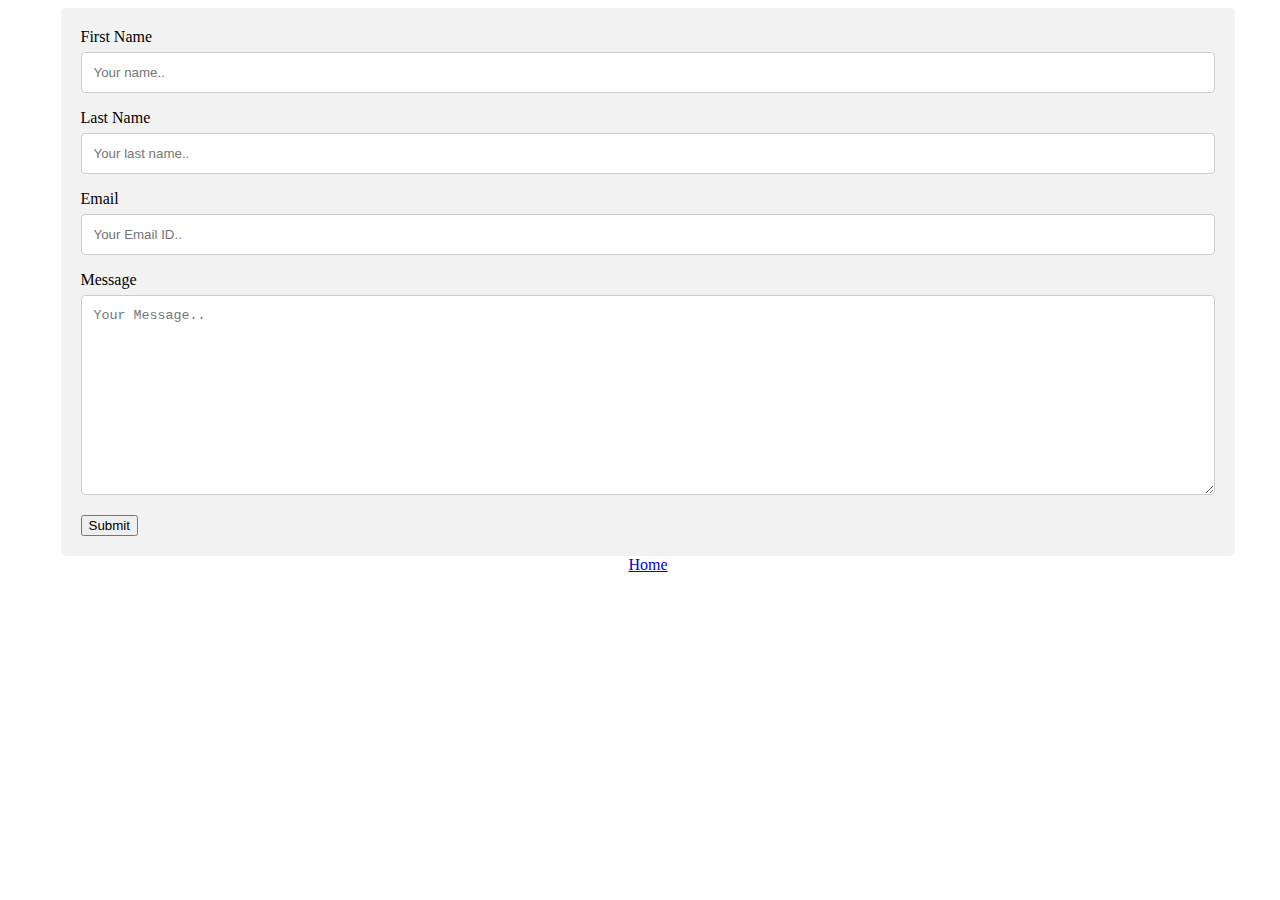
<file: contact.html>
<!DOCTYPE html>
<html lang="en">
<head>
    <meta charset="UTF-8">
    <meta http-equiv="X-UA-Compatible" content="IE=edge">
    <meta name="viewport" content="width=device-width, initial-scale=1.0">
    <link href="./contact.css" rel="stylesheet">
    <title>Contact Form</title>
</head>
<style>
    body {
        width: 100vw;
  display: grid;
  place-items: center;
    }
</style>
<body>

    <div class="container">
        <form id="contact-form" action="mailto:sachinl0har@outlook.com" method="POST" enctype="text/plain">
      
          <label for="fname">First Name</label>
          <input type="text" id="fname" name="firstname" placeholder="Your name..">
      
          <label for="lname">Last Name</label>
          <input type="text" id="lname" name="lastname" placeholder="Your last name..">
      
          <label for="email">Email</label>
          <input type="text" id="email" name="email" placeholder="Your Email ID..">
      
          <label for="message">Message</label>
          <textarea id="message" name="message" placeholder="Your Message.." style="height:200px"></textarea>
      
          <button type="submit"id="submit-form">Submit</button>
      
        </form>
      </div>

    <!-- <div class="message">
        <div>
            Fill out this contact form!
        </div>
        <div>
            I will get back to you soon!
        </div>
    </div>
    <div class="contact-form">
        <iframe src="https://docs.google.com/forms/d/e/1FAIpQLSfM4GodOoRoOspVYz4YoBxImMTrTfBI4ckwjVxNrfV4JD79_w/viewform?embedded=true" width="840" height="609" frameborder="0" marginheight="0" marginwidth="0">Loading…</iframe>
    </div>
    <div class="message"> -->
        <a href="./index.html">Home</a>
    </div>
</body>
<script type="text/javascript">
    var $form = $('form#contact-form'),
    url = 'https://script.google.com/macros/s/AKfycbwq1FoWdBceyy_GK8xRUrzJXoOjg99jktOulbLIavoREOHz8v932Yu58beYtNFWCamm/exec'

$('#submit-form').on('click', function(e) {
  e.preventDefault();
  var jqxhr = $.ajax({
    url: url,
    method: "GET",
    dataType: "json",
    data: $form.serializeObject()
  }).success(
    // do something
  );
})
  </script>
</html>
</file>
<file: contact.css>
/* Style inputs with type="text", select elements and textareas */
input[type=text], select, textarea {
    width: 100%; /* Full width */
    padding: 12px; /* Some padding */ 
    border: 1px solid #ccc; /* Gray border */
    border-radius: 4px; /* Rounded borders */
    box-sizing: border-box; /* Make sure that padding and width stays in place */
    margin-top: 6px; /* Add a top margin */
    margin-bottom: 16px; /* Bottom margin */
    resize: vertical /* Allow the user to vertically resize the textarea (not horizontally) */
  }
  
  /* Style the submit button with a specific background color etc */
  input[type=submit] {
    background-color: #ff0000;
    color: white;
    padding: 12px 20px;
    border: none;
    border-radius: 4px;
    cursor: pointer;
  }
  
  /* When moving the mouse over the submit button, add a darker green color */
  input[type=submit]:hover {
    background-color: #00b846;
  }
  
  /* Add a background color and some padding around the form */
  .container {
    border-radius: 5px;
    background-color: #f2f2f2;
    padding: 20px;
  }
</file>
